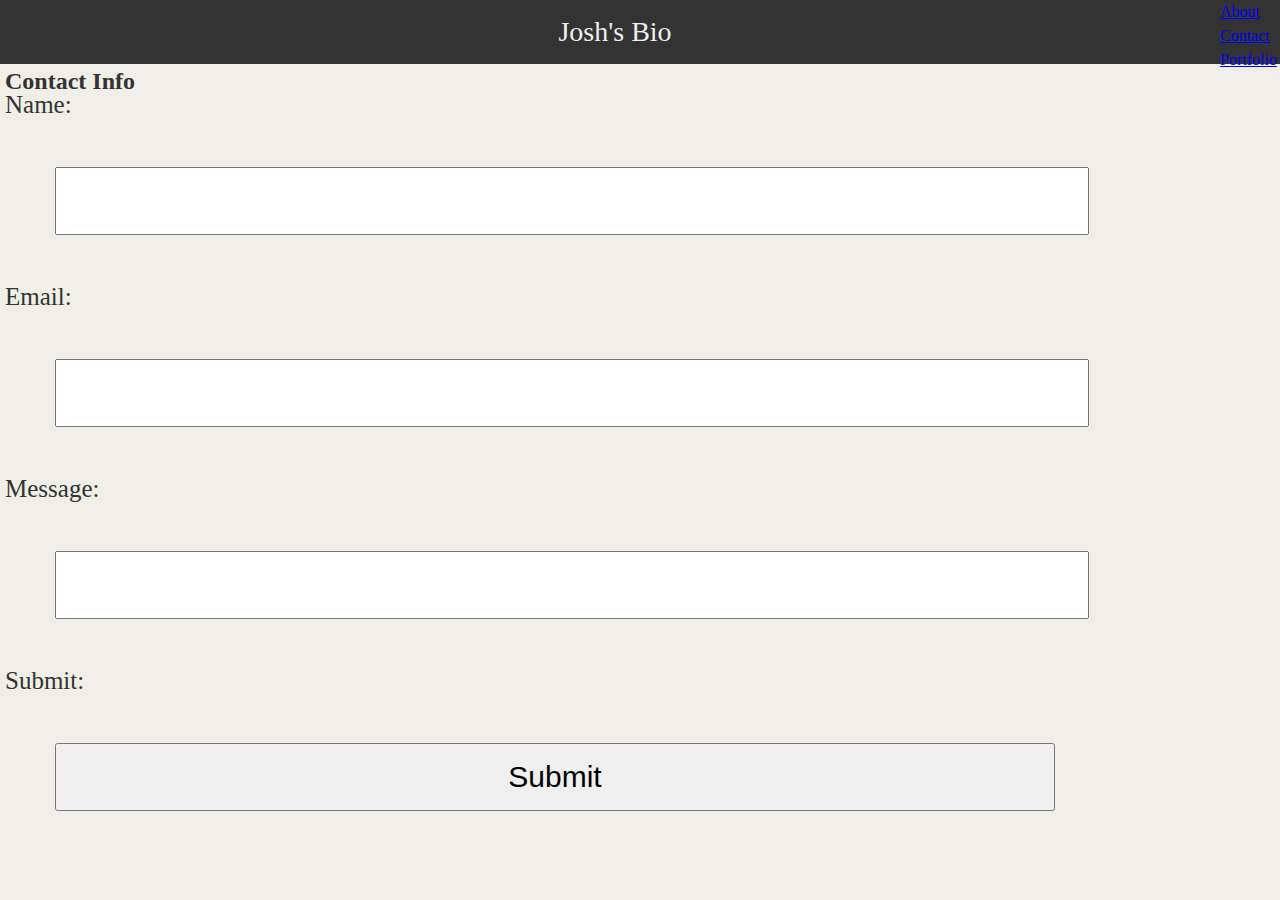
<file: contact.html>
<!DOCTYPE html>
<html lang="en">
<head>
    <meta charset="UTF-8">
    <meta name="viewport" content="width=device-width, initial-scale=1.0">
    <meta http-equiv="X-UA-Compatible" content="ie=edge">
    <link rel="stylesheet" href="Reset.css">
    <link rel="stylesheet" href="Stylesheet.css">
    <title>Contact</title>
</head>
<body>
    <ul class="nav">
        <li><a href="index.html">About</a></li>
        <li><a href="contact.html">Contact</a></li>
        <li><a href="portfolio.html">Portfolio</a></li>
    </ul>
    <header>
        <h1>
           Josh's Bio
        </h1>
    </header>
    <div>
    <h2>
        Contact Info
    </h2>
    <form>
        Name:<br>
        <input type="text" name="name"><br>
        Email:<br>
        <input type="text" name="email"><br>
        Message:<br>
        <input type="textarea" name="message"><br>
        Submit:<br>
        <input type="submit" name="submit"><br>        
      </form>
    </div>
</body>
</html>
</file>
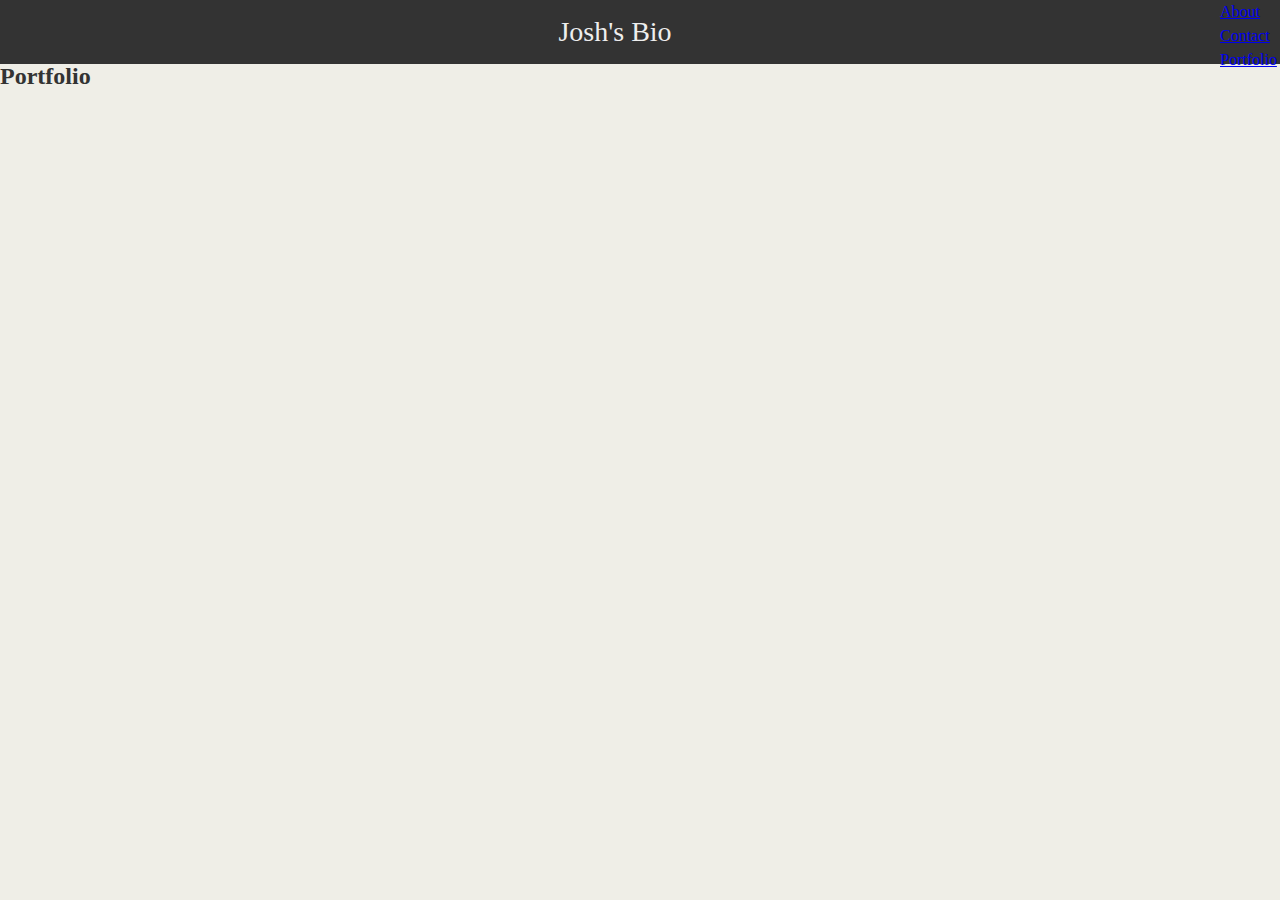
<file: portfolio.html>
<!DOCTYPE html>
<html lang="en">
<head>
    <meta charset="UTF-8">
    <meta name="viewport" content="width=device-width, initial-scale=1.0">
    <meta http-equiv="X-UA-Compatible" content="ie=edge">
    <link rel="stylesheet" href="Reset.css">
    <link rel="stylesheet" href="Stylesheet.css">
    <title>Portfolio</title>
</head>
<body>
    <ul class="nav">
        <li><a href="index.html">About</a></li>
        <li><a href="contact.html">Contact</a></li>
        <li><a href="portfolio.html">Portfolio</a></li>
    </ul>
    <header>
        <h1>
           Josh's Bio
        </h1>
    </header>
    <h2>
        Portfolio
    </h2>
</body>
</html>
</file>
<file: Stylesheet.css>
body {
    margin: 0;
    padding: 0;
    background-color: #efeee7;
    font-family: "Georgia","Times New Roman",Times,serif;
    color: #333333;
    line-height: 150%;
  }
Header {
    background-color: #333333;
    padding-left: 10px;
}
h1 {
    color: #eee;
    background-color: #333333;
    font-size: 28px;
    padding-top: 20px;
    padding-bottom: 20px;
    text-align: center;
    }
h2 {
    font-size: 24px;
    font-weight: bold;
}
.container {
    width: 1024px;
    margin: 0 auto;
} 
#main-bio {
    float: left;
}
#contact-info {
    float:left;
}
#bio-image {
    float: left;
}
#bio-image {
    width: 200px;
    length: 200px;
}
#main-bio {
    width: 70%;
}
#contact-info {
    width: 30%;
}#bio-image {
    margin-right: 20px;
}
input {
    width: 100%;
    font-size: 30px;
    padding: 15px;
    margin: 50px;
}
form {
    font-size: 25px;
}
div {
    padding: 5px;
    margin: 40px, 100px, 100px, 100px;
    width: 1000px;
    float: relative;
}
.nav {
        list-style-type: none;
        margin: 0;
        padding: 0;
        width: 60px;
        float: right;
}
</file>
